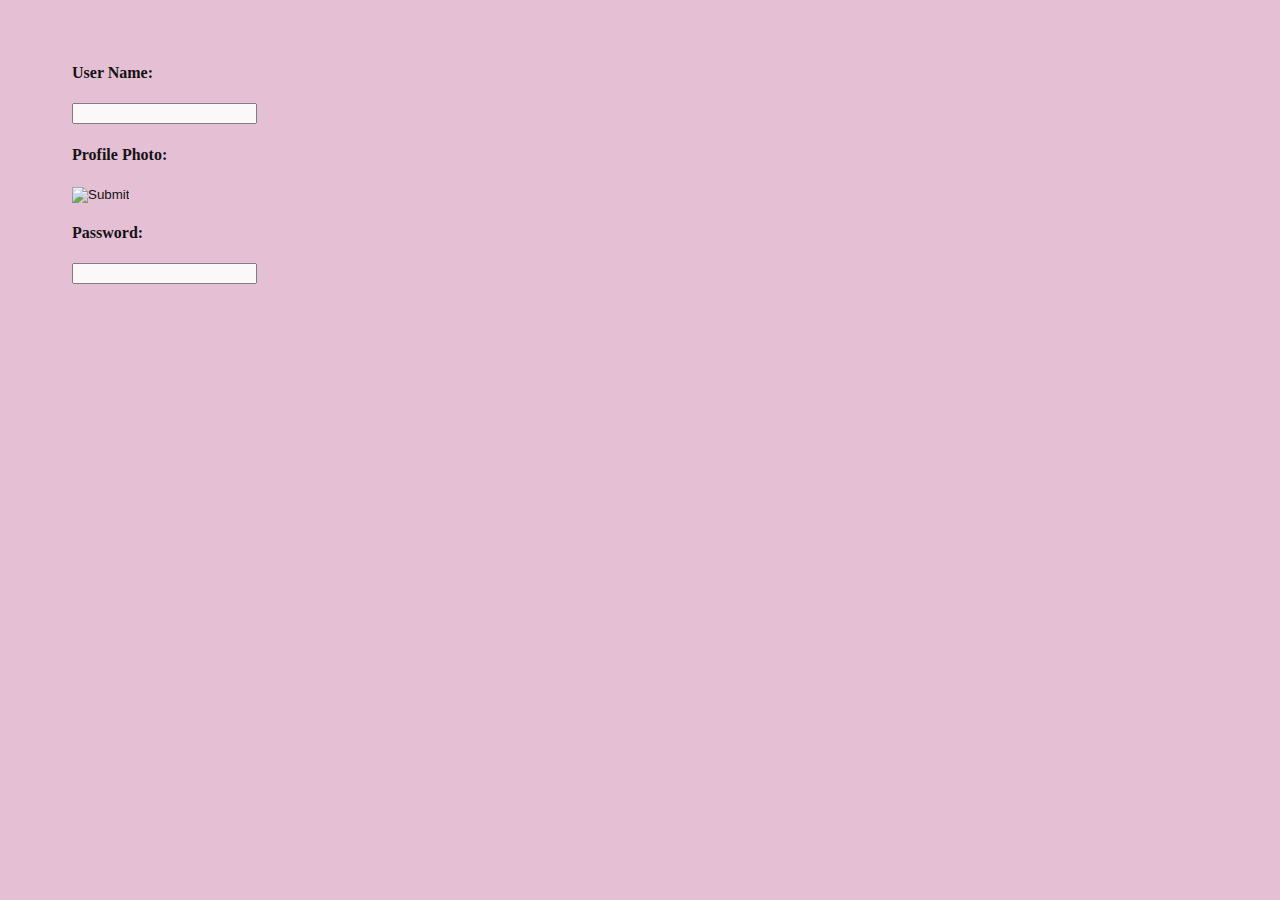
<file: notes/generate_user.html>
<!DOCTYPE html>
<html>
    <head>
    </head>
    
    <body>
        <style>
            body{
                background-color: #e5c0d5;
                opacity: 0.9;
            }
            .form{
                margin: 4rem;
            }
        </style>
        <div class="form">
            <h4>User Name:</h4>
            <input type="text">
            <br/>
            <h4>Profile Photo:</h4>
            <input type="image">
            <br/>
            <h4>Password:</h4>
            <input type="password">
        </div>
    
        <script>
            
        </script>
    </body>
</html>
</file>
